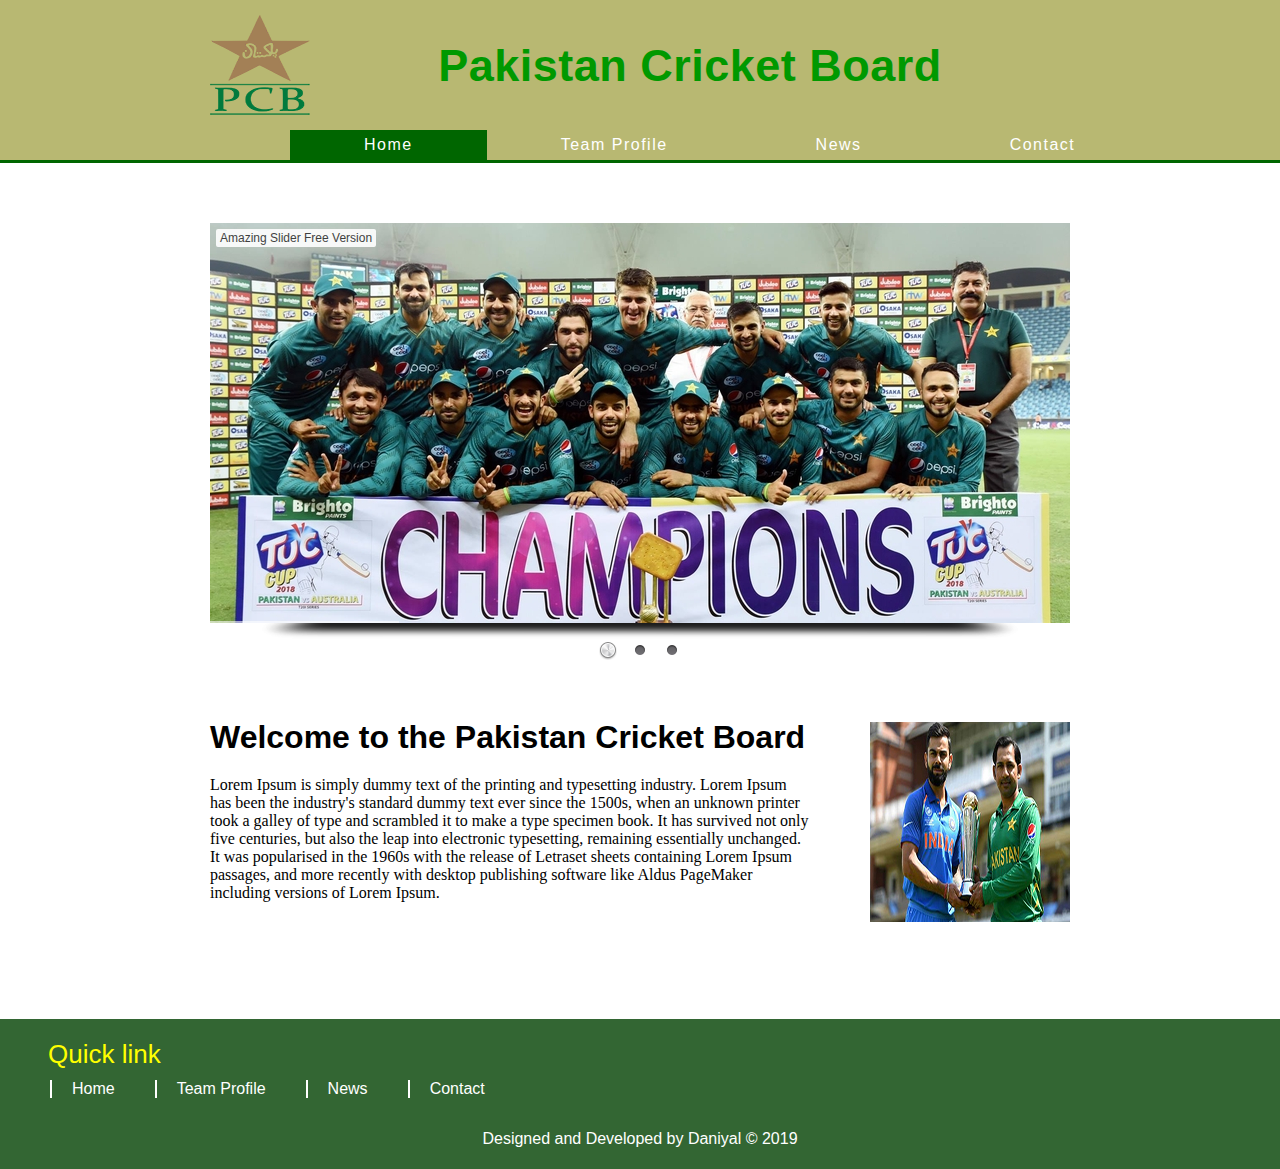
<file: index.html>
<!DOCTYPE html PUBLIC "-//W3C//DTD XHTML 1.0 Transitional//EN" "http://www.w3.org/TR/xhtml1/DTD/xhtml1-transitional.dtd">
<html xmlns="http://www.w3.org/1999/xhtml">
<head>
<meta http-equiv="Content-Type" content="text/html; charset=utf-8" />
<link type="text/css" rel="stylesheet" href="index.css" />
<link rel="shortcut icon" type="image/png" href="favicon/favicon-32x32.png" />
<title>PCB</title>

 <!-- Insert to your webpage before the </head> -->
    <script src="sliderengine/jquery.js"></script>
    <script src="sliderengine/amazingslider.js"></script>
    <link rel="stylesheet" type="text/css" href="sliderengine/amazingslider-1.css">
    <script src="sliderengine/initslider-1.js"></script>
    <!-- End of head section HTML codes -->
    
</head>

<body>

<header>
<div class="wrapper">
<div id="logo">
<img src="images/logo.png" />
<h1 id="name">Pakistan Cricket Board</h1>
</div>
</div>
</header>

<nav>
<ul>
<li><a href="index.html" class="active">Home</a></li>
<li><a href="teamprofile.html">Team Profile</a></li>
<li><a href="news.html">News</a></li>
<li><a href="contact.html">Contact</a></li>
</ul>
</nav>


<!-- Insert to your webpage where you want to display the slider -->
    <div id="amazingslider-wrapper-1" style="display:block;position:relative;max-width:860px;margin:0px auto 56px;">
        <div id="amazingslider-1" style="display:block;position:relative;margin:0 auto;">
            <ul class="amazingslider-slides" style="display:none;">
                <li><img src="images/slider1.jpg" />
                </li>
                <li><img src="images/slider2.jpg" />
                </li>
                <li><img src="images/slider3.jpg" />
                </li>
            </ul>
            <ul class="amazingslider-thumbnails" style="display:none;">
                <li><img src="images/slider1-tn.jpg" /></li>
                <li><img src="images/slider2-tn.jpg" /></li>
                <li><img src="images/slider3-tn.jpg" /></li>
            </ul>
        <div class="amazingslider-engine"><a href="http://amazingslider.com" title="Responsive Image Slider jQuery">Responsive Image Slider jQuery</a></div>
        </div>
    </div>
    <!-- End of body section HTML codes -->

<article>
<h1 id="mainheading"> Welcome to the Pakistan Cricket Board </h1>
<p id="text">Lorem Ipsum is simply dummy text of the printing and typesetting industry. Lorem Ipsum has been the industry's standard dummy text ever since the 1500s, when an unknown printer took a galley of type and scrambled it to make a type specimen book. It has survived not only five centuries, but also the leap into electronic typesetting, remaining essentially unchanged. It was popularised in the 1960s with the release of Letraset sheets containing Lorem Ipsum passages, and more recently with desktop publishing software like Aldus PageMaker including versions of Lorem Ipsum.
</p>
<img id="sidepic" src="images/aside.jpg" />

</article>

<footer>
<h2 id="quicklink">Quick link</h2>

<div id="footer">
<ul>
<li><a href="index.html">Home</a></li>
<li><a href="teamprofile.html">Team Profile</a></li>
<li><a href="news.html">News</a></li>
<li><a href="contact.html">Contact</a></li>
</ul>
</div>

<p id="copyright">Designed and Developed by Daniyal © 2019</p>

</footer>

</body>
</html>
</file>
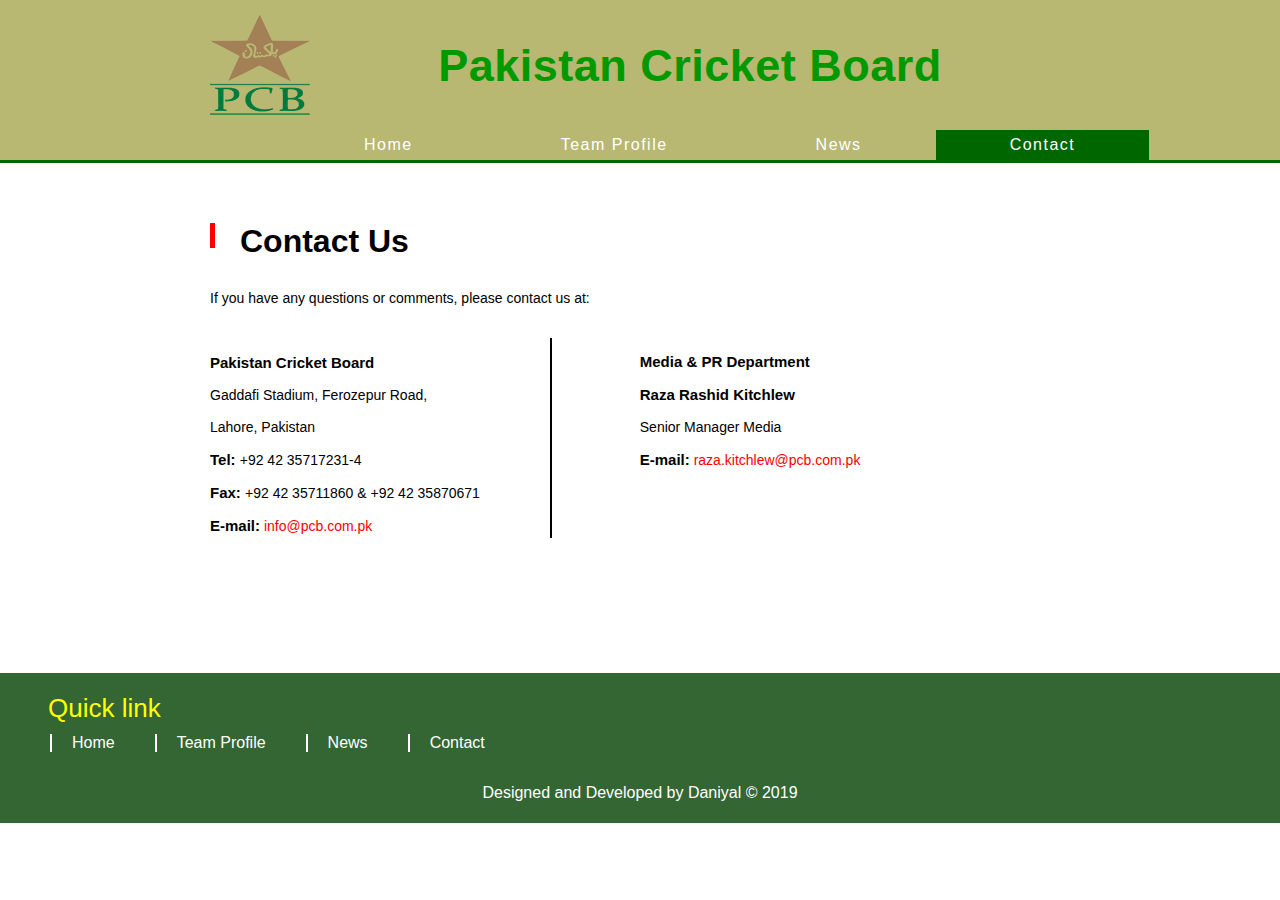
<file: contact.html>
<!DOCTYPE html PUBLIC "-//W3C//DTD XHTML 1.0 Transitional//EN" "http://www.w3.org/TR/xhtml1/DTD/xhtml1-transitional.dtd">
<html xmlns="http://www.w3.org/1999/xhtml">
<head>
<meta http-equiv="Content-Type" content="text/html; charset=utf-8" />
<link type="text/css" rel="stylesheet" href="contact.css" />
<link rel="shortcut icon" type="image/png" href="favicon/favicon-32x32.png" />
<title>PCB - Contact</title>
    
</head>

<body>

<header>
<div class="wrapper">
<div id="logo">
<img src="images/logo.png" />
<h1 id="name">Pakistan Cricket Board</h1>
</div>
</div>
</header>

<nav>
<ul>
<li><a href="index.html">Home</a></li>
<li><a href="teamprofile.html">Team Profile</a></li>
<li><a href="news.html">News</a></li>
<li><a href="contact.html" class="active">Contact</a></li>
</ul>
</nav>

<section>
<div id="line"></div>
<h1 id="contact">Contact Us</h1>

<div id="para1">
<p>If you have any questions or comments, please contact us at: <br /><br /><br /><br />
<span id="pcb">Pakistan Cricket Board</span><br /><br />
Gaddafi Stadium, Ferozepur Road,<br /><br />
Lahore, Pakistan<br /><br />
<span id="pcb">Tel: </span> +92 42 35717231-4<br /><br />
<span id="pcb">Fax: </span> +92 42 35711860 & +92 42 35870671 <br /><br />
<span id="pcb">E-mail:</span> <a id="info" href="#"> info@pcb.com.pk</a>
</p>
</div>

<div id="para2">
<span id="pcb">Media & PR Department</span><br /><br />
<span id="pcb">Raza Rashid Kitchlew</span><br /><br />
Senior Manager Media<br /><br />
<span id="pcb">E-mail:</span><a id="info" href="#">  raza.kitchlew@pcb.com.pk</a>
</div>

<div id="line2">
</div>
</section>


<footer>
<h2 id="quicklink">Quick link</h2>

<div id="footer">
<ul>
<li><a href="index.html">Home</a></li>
<li><a href="teamprofile.html">Team Profile</a></li>
<li><a href="news.html">News</a></li>
<li><a href="contact.html">Contact</a></li>
</ul>
</div>

<p id="copyright">Designed and Developed by Daniyal © 2019</p>

</footer>

</body>
</html>
</file>
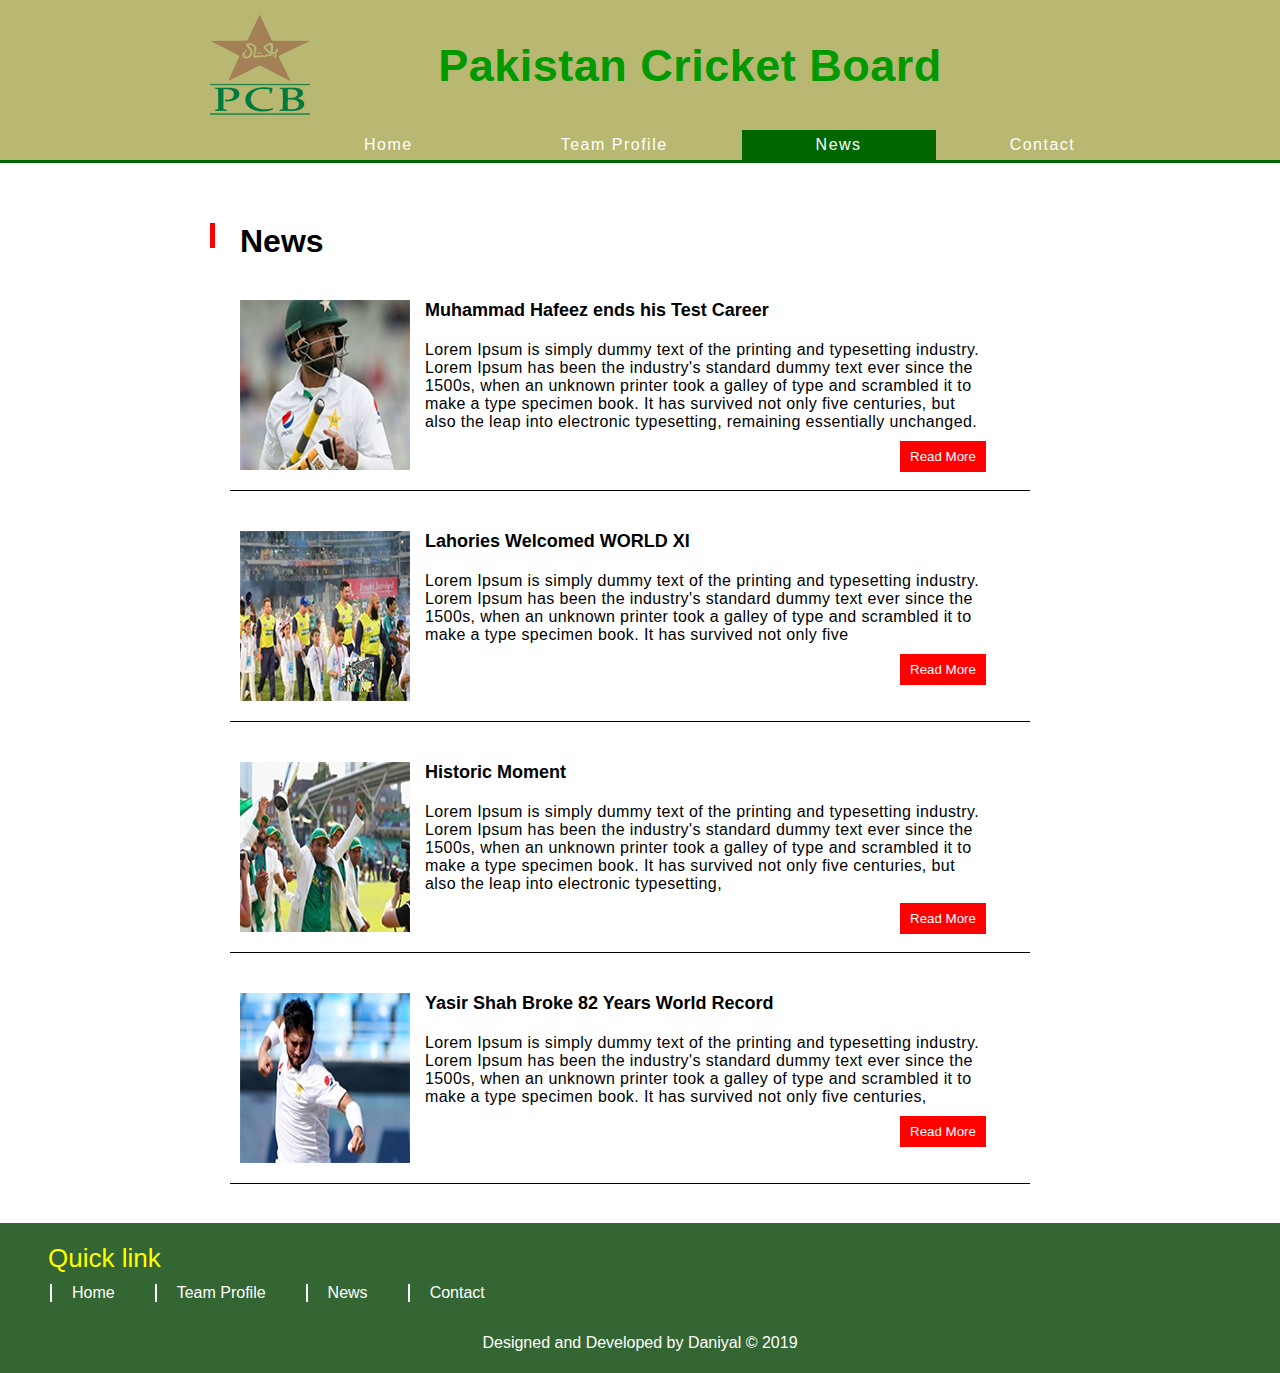
<file: news.html>
<!DOCTYPE html PUBLIC "-//W3C//DTD XHTML 1.0 Transitional//EN" "http://www.w3.org/TR/xhtml1/DTD/xhtml1-transitional.dtd">
<html xmlns="http://www.w3.org/1999/xhtml">
<head>
<meta http-equiv="Content-Type" content="text/html; charset=utf-8" />
<link type="text/css" rel="stylesheet" href="news.css" />
<link rel="shortcut icon" type="image/png" href="favicon/favicon-32x32.png" />
<title>PCB - News</title>

</head>

<body>

<header>
<div class="wrapper">
<div id="logo">
<img src="images/logo.png" />
<h1 id="name">Pakistan Cricket Board</h1>
</div>
</div>
</header>

<nav>
<ul>
<li><a href="index.html">Home</a></li>
<li><a href="teamprofile.html">Team Profile</a></li>
<li><a href="news.html" class="active">News</a></li>
<li><a href="contact.html">Contact</a></li>
</ul>
</nav>

<section>
<div id="line"></div>
<h1 id="news">News</h1>

<div id="p1">
<div id="img1">
<img src="images/news1.jpg" />
</div>
<div id="n1">
Muhammad Hafeez ends his Test Career
</div>
<div id="d1">
Lorem Ipsum is simply dummy text of the printing and typesetting industry. Lorem Ipsum has been the industry's standard dummy text ever since the 1500s, when an unknown printer took a galley of type and scrambled it to make a type specimen book. It has survived not only five centuries, but also the leap into electronic typesetting, remaining essentially unchanged.
</div>
<a href="#" div id="button">
<input type="submit" name="submit" value="Read More" />
</div></a>
</div>

<div id="p1">
<div id="img1">
<img src="images/news2.jpg" />
</div>
<div id="n1">
Lahories Welcomed WORLD XI
</div>
<div id="d1">
Lorem Ipsum is simply dummy text of the printing and typesetting industry. Lorem Ipsum has been the industry's standard dummy text ever since the 1500s, when an unknown printer took a galley of type and scrambled it to make a type specimen book. It has survived not only five
</div>
<a href="#" div id="button">
<input type="submit" name="submit" value="Read More" />
</div></a>
</div>

<div id="p1">
<div id="img1">
<img src="images/news3.jpg" />
</div>
<div id="n1">
Historic Moment
</div>
<div id="d1">
Lorem Ipsum is simply dummy text of the printing and typesetting industry. Lorem Ipsum has been the industry's standard dummy text ever since the 1500s, when an unknown printer took a galley of type and scrambled it to make a type specimen book. It has survived not only five centuries, but also the leap into electronic typesetting,
</div>
<a href="#" div id="button">
<input type="submit" name="submit" value="Read More" />
</div></a>
</div>

<div id="p1">
<div id="img1">
<img src="images/news4.jpg" />
</div>
<div id="n1">
Yasir Shah Broke 82 Years World Record
</div>
<div id="d1">
Lorem Ipsum is simply dummy text of the printing and typesetting industry. Lorem Ipsum has been the industry's standard dummy text ever since the 1500s, when an unknown printer took a galley of type and scrambled it to make a type specimen book. It has survived not only five centuries,
</div>
<a href="#" div id="button">
<input type="submit" name="submit" value="Read More" />
</div></a>
</div>

</section>


<footer>
<h2 id="quicklink">Quick link</h2>

<div id="footer">
<ul>
<li><a href="index.html">Home</a></li>
<li><a href="teamprofile.html">Team Profile</a></li>
<li><a href="news.html">News</a></li>
<li><a href="contact.html">Contact</a></li>
</ul>
</div>

<p id="copyright">Designed and Developed by Daniyal © 2019</p>

</footer>



</body>
</html>
</file>
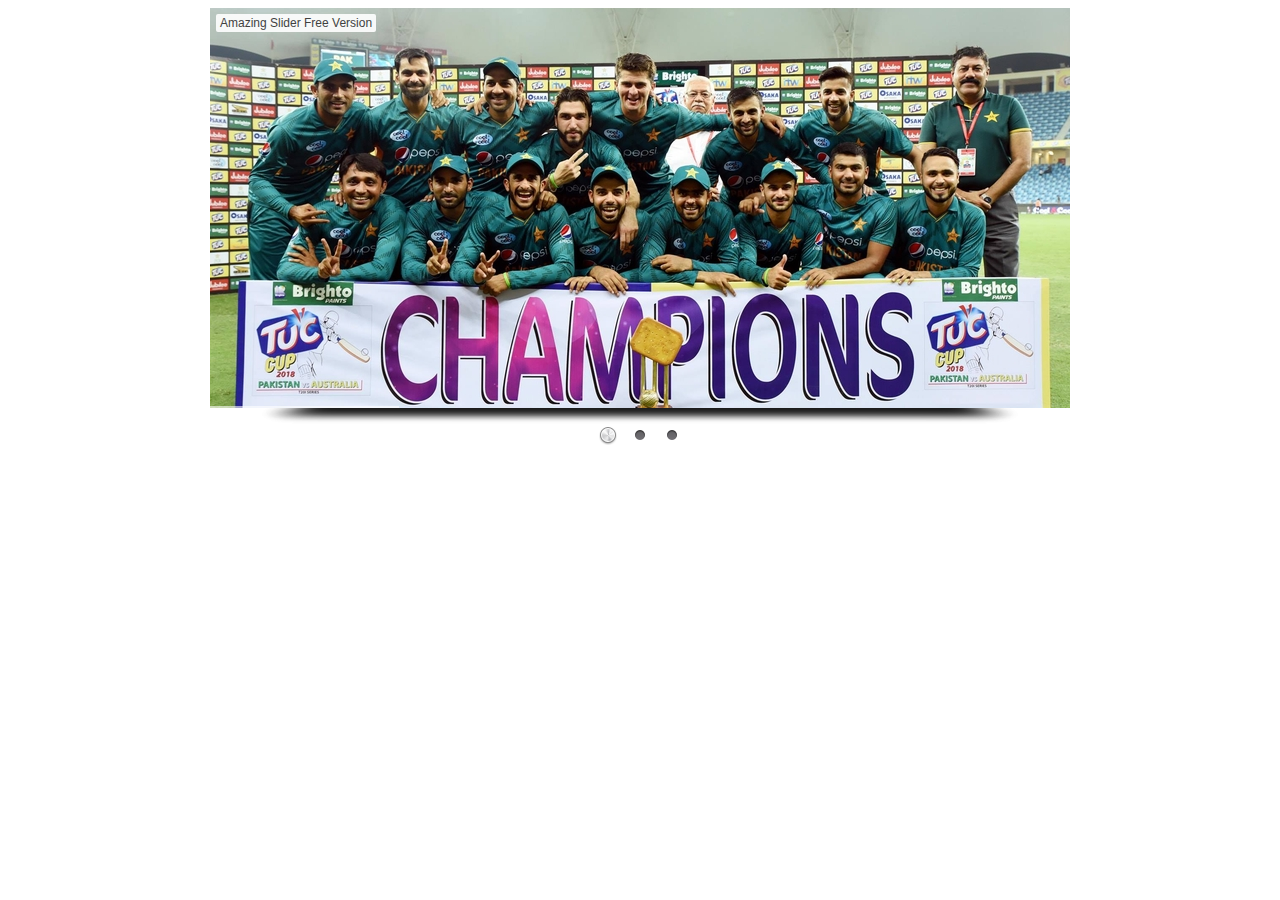
<file: slider.html>
<!DOCTYPE html>
<html>
<head>
    <meta http-equiv="content-type" content="text/html;charset=utf-8"/>
    <title>Amazing Slider</title>
    
    <!-- Insert to your webpage before the </head> -->
    <script src="sliderengine/jquery.js"></script>
    <script src="sliderengine/amazingslider.js"></script>
    <link rel="stylesheet" type="text/css" href="sliderengine/amazingslider-1.css">
    <script src="sliderengine/initslider-1.js"></script>
    <!-- End of head section HTML codes -->
    
</head>
<body>
    
    <!-- Insert to your webpage where you want to display the slider -->
    <div id="amazingslider-wrapper-1" style="display:block;position:relative;max-width:860px;margin:0px auto 56px;">
        <div id="amazingslider-1" style="display:block;position:relative;margin:0 auto;">
            <ul class="amazingslider-slides" style="display:none;">
                <li><img src="images/slider1.jpg" />
                </li>
                <li><img src="images/slider2.jpg" />
                </li>
                <li><img src="images/slider3.jpg" />
                </li>
            </ul>
            <ul class="amazingslider-thumbnails" style="display:none;">
                <li><img src="images/slider1-tn.jpg" /></li>
                <li><img src="images/slider2-tn.jpg" /></li>
                <li><img src="images/slider3-tn.jpg" /></li>
            </ul>
        <div class="amazingslider-engine"><a href="http://amazingslider.com" title="Responsive Image Slider jQuery">Responsive Image Slider jQuery</a></div>
        </div>
    </div>
    <!-- End of body section HTML codes -->
    
</body>
</html>
</file>
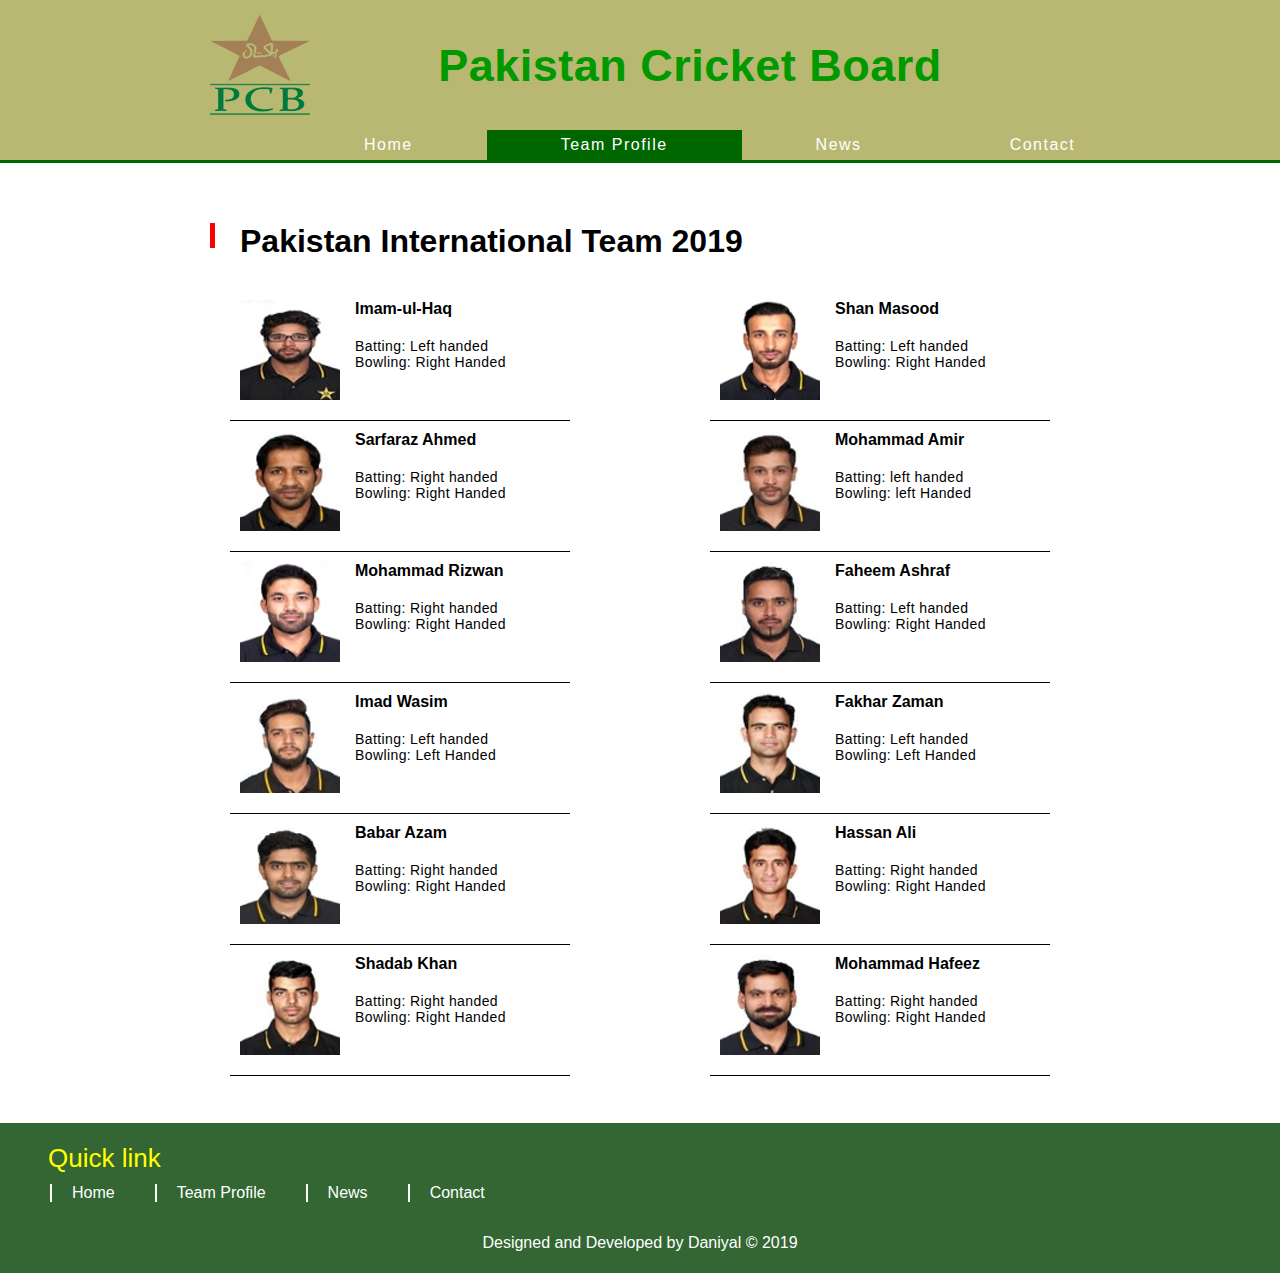
<file: teamprofile.html>
<!DOCTYPE html PUBLIC "-//W3C//DTD XHTML 1.0 Transitional//EN" "http://www.w3.org/TR/xhtml1/DTD/xhtml1-transitional.dtd">
<html xmlns="http://www.w3.org/1999/xhtml">
<head>
<meta http-equiv="Content-Type" content="text/html; charset=utf-8" />
<link type="text/css" rel="stylesheet" href="teamprofile.css" />
<link rel="shortcut icon" type="image/png" href="favicon/favicon-32x32.png" />
<title>PCB - Team Profile</title>

</head>

<body>

<header>
<div class="wrapper">
<div id="logo">
<img src="images/logo.png" />
<h1 id="name">Pakistan Cricket Board</h1>
</div>
</div>
</header>

<nav>
<ul>
<li><a href="index.html">Home</a></li>
<li><a href="teamprofile.html" class="active">Team Profile</a></li>
<li><a href="news.html">News</a></li>
<li><a href="contact.html">Contact</a></li>
</ul>
</nav>

<section>
<div id="line"></div>
<h1 id="pit">Pakistan International Team 2019</h1>

<div id="p1">
<div id="img1">
<img src="images/p1.jpg" />
</div>
<div id="n1">
Imam-ul-Haq
</div>
<div id="d1">
Batting: Left handed <br />
Bowling: Right Handed
</div>
</div>

<div id="p2">
<div id="img2">
<img src="images/p2.jpg" />
</div>
<div id="n2">
Shan Masood
</div>
<div id="d2">
Batting: Left handed <br />
Bowling: Right Handed
</div>
</div>

<div id="p3">
<div id="img2">
<img src="images/p3.jpg" />
</div>
<div id="n2">
Sarfaraz Ahmed
</div>
<div id="d2">
Batting: Right handed <br />
Bowling: Right Handed
</div>
</div>

<div id="p4">
<div id="img2">
<img src="images/p4.jpg" />
</div>
<div id="n2">
Mohammad Amir
</div>
<div id="d2">
Batting: left handed <br />
Bowling: left Handed
</div>
</div>

<div id="p5">
<div id="img2">
<img src="images/p5.jpg" />
</div>
<div id="n2">
    Mohammad Rizwan      
</div>
<div id="d2">
Batting: Right handed <br />
Bowling: Right Handed
</div>
</div>

<div id="p6">
<div id="img2">
<img src="images/p6.jpg" />
</div>
<div id="n2">
Faheem Ashraf</div>
<div id="d2">
Batting: Left handed <br />
Bowling: Right Handed
</div>
</div>

<div id="p7">
<div id="img2">
<img src="images/p7.jpg" />
</div>
<div id="n2">
Imad Wasim</div>
<div id="d2">
Batting: Left handed <br/>
Bowling: Left Handed
</div>
</div>

<div id="p8">
<div id="img2">
<img src="images/p8.jpg" />
</div>
<div id="n2">
Fakhar Zaman</div>
<div id="d2">
Batting: Left handed <br />
Bowling: Left Handed
</div>
</div>

<div id="p9">
<div id="img2">
<img src="images/p9.jpg" />
</div>
<div id="n2">
Babar Azam</div>
<div id="d2">
Batting: Right handed <br />
Bowling: Right Handed
</div>
</div>

<div id="p10">
<div id="img2">
<img src="images/p10.jpg" />
</div>
<div id="n2">
Hassan Ali</div>
<div id="d2">
Batting: Right handed <br />
Bowling: Right Handed
</div>
</div>

<div id="p11">
<div id="img2">
<img src="images/p11.jpg" />
</div>
<div id="n2">
Shadab Khan</div>
<div id="d2">
Batting: Right handed <br />
Bowling: Right Handed
</div>
</div>

<div id="p12">
<div id="img2">
<img src="images/p12.jpg" />
</div>
<div id="n2">
Mohammad Hafeez</div>
<div id="d2">
Batting: Right handed <br />
Bowling: Right Handed
</div>
</div>
</section>


<footer>
<h2 id="quicklink">Quick link</h2>

<div id="footer">
<ul>
<li><a href="index.html">Home</a></li>
<li><a href="teamprofile.html">Team Profile</a></li>
<li><a href="news.html">News</a></li>
<li><a href="contact.html">Contact</a></li>
</ul>
</div>

<p id="copyright">Designed and Developed by Daniyal © 2019</p>

</footer>



</body>
</html>
</file>
<file: index.css>
@charset "utf-8";
/* CSS Document */

*{
	padding:0px;
	margin:0px;
}

header{
	width:100%;
	height:130px;
	background:#B8B872;
/*	border-bottom:3px solid #060;*/
}
.wrapper{
	margin:0 auto;
	width:860px;
}
#logo img{
	margin-top:15px;
	float:left;
}
#name{
	text-align:center;
	padding-top:40px;
	font-family:Arial, Helvetica, sans-serif;
	font-size:45px;
	color:#090;
	letter-spacing:0.5px;
	
}
nav{
	background:#B8B872;
	border-bottom:3px solid #060;
	/*width:860px;*/
	width:100%;
	height:30px;
	margin:0 auto;
	margin-bottom:60px;
}
nav ul{
	list-style:none;
	margin-left:290px;
}
nav ul li{
	padding-right:0px;
	float:left;
}
nav ul li a{
	text-decoration:none;
	display:block;
	padding: 6px 74px 6px 74px;
	font-family:Arial;
	color:#FFF;
	letter-spacing:1.5px;	
}
nav ul li a:hover{
	background:#060;
}
nav ul li a.active{
	background:#060;
}
article{
	width:860px;
	margin:0 auto;
	padding-top:40px;
	height:300px;
}
#mainheading{
	font-family:Arial, Helvetica, sans-serif;
	font-size:32px;
}
#text{
	margin-top:20px;
	margin-bottom:40px;
	width:600px;
}

#sidepic{
	position:relative;
	left:660px;
	top:-220px;
	margin:0px;
	padding:0px;
}

footer{
	width:100%;
	height:150px;
	background:#363;
}

#footer{
	padding-top:10px;
	padding-left:50px;
}

#footer ul{
	list-style:none;
}
#footer ul li{
	float:left;
	margin-right:40px;
}
#footer ul li a{
	text-decoration:none;
	display:block;
	border-left:2px solid #FFF;
	padding-left:20px;	
	font-family:Verdana, Geneva, sans-serif;
	color:#FFF;
}
#footer ul li a:hover{
	color:#FF0;
}
#footer ul li a.active{
}

#quicklink{
	color:#FF0;
	padding:20px 0px 0px 48px;
	font-family:Arial, Helvetica, sans-serif;
	font-weight:lighter;
	font-size:26px;
}

#copyright{
	font-family:Arial, Helvetica, sans-serif;
	text-align:center;
	margin-top:50px;
	color:#FFF;
	}
</file>
<file: sliderengine/amazingslider-1.css>
/* blue button large */
.as-btn-blue-large {
  	display: inline-block;
  	border: none;
  	-webkit-box-sizing: border-box;
  	-moz-box-sizing: border-box;
  	box-sizing: border-box;
  	margin: 0;
  	background: #009cde;
  	font-family: "Lucida Sans Unicode","Lucida Grande",sans-serif,Arial;
  	color: #fff;
  	cursor: pointer;
  	text-align: center;
  	text-decoration: none;
  	text-shadow: none;
  	text-transform: none;
  	white-space: nowrap;
  	-webkit-font-smoothing: antialiased;
	padding: 10px 16px;
	font-size: 24px;
	font-weight: 300;
  	-webkit-border-radius: 4px;
  	-moz-border-radius: 4px;
  	border-radius: 4px;
}

.as-btn-blue-large:hover {
  	color: #fff;
  	background: #0285d2;
}

.as-btn-blue-large:focus {
  	outline: 0;
}

/* blue button medium */
.as-btn-blue-medium {
  	display: inline-block;
  	border: none;
  	-webkit-box-sizing: border-box;
  	-moz-box-sizing: border-box;
  	box-sizing: border-box;
  	margin: 0;
  	background: #009cde;
  	font-family: "Lucida Sans Unicode","Lucida Grande",sans-serif,Arial;
  	color: #fff;
  	cursor: pointer;
  	text-align: center;
  	text-decoration: none;
  	text-shadow: none;
  	text-transform: none;
  	white-space: nowrap;
  	-webkit-font-smoothing: antialiased;
	padding: 6px 12px;
	font-size: 14px;
	font-weight: normal;
  	-webkit-border-radius: 2px;
  	-moz-border-radius: 2px;
  	border-radius: 2px;
}

.as-btn-blue-medium:hover {
  	color: #fff;
  	background: #0285d2;
}

.as-btn-blue-medium:focus {
  	outline: 0;
}

/* blue button small */
.as-btn-blue-small {
  	display: inline-block;
  	border: none;
  	-webkit-box-sizing: border-box;
  	-moz-box-sizing: border-box;
  	box-sizing: border-box;
  	margin: 0;
  	background: #009cde;
  	font-family: "Lucida Sans Unicode","Lucida Grande",sans-serif,Arial;
  	color: #fff;
  	cursor: pointer;
  	text-align: center;
  	text-decoration: none;
  	text-shadow: none;
  	text-transform: none;
  	white-space: nowrap;
  	-webkit-font-smoothing: antialiased;
	padding: 5px 10px;
	font-size: 12px;
	font-weight: normal;
  	-webkit-border-radius: 0px;
  	-moz-border-radius: 0px;
  	border-radius: 0px;
}

.as-btn-blue-small:hover {
  	color: #fff;
  	background: #0285d2;
}

.as-btn-blue-small:focus {
  	outline: 0;
}

/* blue border large */
.as-btn-blueborder-large {
  	display: inline-block;
  	border: 2px solid #009cde;
  	-webkit-box-sizing: border-box;
  	-moz-box-sizing: border-box;
  	box-sizing: border-box;
  	margin: 0;
  	background: transparent;
  	font-family: "Lucida Sans Unicode","Lucida Grande",sans-serif,Arial;
  	color: #009cde;
  	cursor: pointer;
  	text-align: center;
  	text-decoration: none;
  	text-shadow: none;
  	text-transform: none;
  	vertical-align: baseline;
  	white-space: nowrap;
  	-webkit-font-smoothing: antialiased;
	padding: 10px 16px;
	font-size: 24px;
	font-weight: 300;
  	-webkit-border-radius: 4px;
  	-moz-border-radius: 4px;
  	border-radius: 4px;
}

.as-btn-blueborder-large:hover {
  	color: #fff;
  	background: #009cde;
}

.as-btn-blueborder-large:focus {
  	outline: 0;
}

/* blue border medium */
.as-btn-blueborder-medium {
  	display: inline-block;
  	border: 2px solid #009cde;
  	-webkit-box-sizing: border-box;
  	-moz-box-sizing: border-box;
  	box-sizing: border-box;
  	margin: 0;
  	background: transparent;
  	font-family: "Lucida Sans Unicode","Lucida Grande",sans-serif,Arial;
  	color: #009cde;
  	cursor: pointer;
  	text-align: center;
  	text-decoration: none;
  	text-shadow: none;
  	text-transform: none;
  	vertical-align: baseline;
  	white-space: nowrap;
  	-webkit-font-smoothing: antialiased;
	padding: 6px 12px;
	font-size: 14px;
	font-weight: normal;
  	-webkit-border-radius: 2px;
  	-moz-border-radius: 2px;
  	border-radius: 2px;
}

.as-btn-blueborder-medium:hover {
  	color: #fff;
  	background: #009cde;
}

.as-btn-blueborder-medium:focus {
  	outline: 0;
}

/* blue border small */
.as-btn-blueborder-small {
  	display: inline-block;
  	border: 2px solid #009cde;
  	-webkit-box-sizing: border-box;
  	-moz-box-sizing: border-box;
  	box-sizing: border-box;
  	margin: 0;
  	background: transparent;
  	font-family: "Lucida Sans Unicode","Lucida Grande",sans-serif,Arial;
  	color: #009cde;
  	cursor: pointer;
  	text-align: center;
  	text-decoration: none;
  	text-shadow: none;
  	text-transform: none;
  	vertical-align: baseline;
  	white-space: nowrap;
  	-webkit-font-smoothing: antialiased;
	padding: 5px 10px;
	font-size: 12px;
	font-weight: normal;
  	-webkit-border-radius: 0px;
  	-moz-border-radius: 0px;
  	border-radius: 0px;
}

.as-btn-blueborder-small:hover {
  	color: #fff;
  	background: #009cde;
}

.as-btn-blueborder-small:focus {
  	outline: 0;
}

/* orange button large */
.as-btn-orange-large {
  	display: inline-block;
  	border: none;
  	-webkit-box-sizing: border-box;
  	-moz-box-sizing: border-box;
  	box-sizing: border-box;
  	margin: 0;
  	background: #f7a020;
  	font-family: "Lucida Sans Unicode","Lucida Grande",sans-serif,Arial;
  	color: #fff;
  	cursor: pointer;
  	text-align: center;
  	text-decoration: none;
  	text-shadow: none;
  	text-transform: none;
  	white-space: nowrap;
  	-webkit-font-smoothing: antialiased;
	padding: 10px 16px;
	font-size: 24px;
	font-weight: 300;
  	-webkit-border-radius: 4px;
  	-moz-border-radius: 4px;
  	border-radius: 4px;
}

.as-btn-orange-large:hover {
  	color: #fff;
  	background: #ffc030;
}

.as-btn-orange-large:focus {
  	outline: 0;
}

/* orange button medium */
.as-btn-orange-medium {
  	display: inline-block;
  	border: none;
  	-webkit-box-sizing: border-box;
  	-moz-box-sizing: border-box;
  	box-sizing: border-box;
  	margin: 0;
  	background: #f7a020;
  	font-family: "Lucida Sans Unicode","Lucida Grande",sans-serif,Arial;
  	color: #fff;
  	cursor: pointer;
  	text-align: center;
  	text-decoration: none;
  	text-shadow: none;
  	text-transform: none;
  	white-space: nowrap;
  	-webkit-font-smoothing: antialiased;
	padding: 6px 12px;
	font-size: 14px;
	font-weight: normal;
  	-webkit-border-radius: 2px;
  	-moz-border-radius: 2px;
  	border-radius: 2px;
}

.as-btn-orange-medium:hover {
  	color: #fff;
  	background: #ffc030;
}

.as-btn-orange-medium:focus {
  	outline: 0;
}

/* orange button small */
.as-btn-orange-small {
  	display: inline-block;
  	border: none;
  	-webkit-box-sizing: border-box;
  	-moz-box-sizing: border-box;
  	box-sizing: border-box;
  	margin: 0;
  	background: #f7a020;
  	font-family: "Lucida Sans Unicode","Lucida Grande",sans-serif,Arial;
  	color: #fff;
  	cursor: pointer;
  	text-align: center;
  	text-decoration: none;
  	text-shadow: none;
  	text-transform: none;
  	white-space: nowrap;
  	-webkit-font-smoothing: antialiased;
	padding: 5px 10px;
	font-size: 12px;
	font-weight: normal;
  	-webkit-border-radius: 0px;
  	-moz-border-radius: 0px;
  	border-radius: 0px;
}

.as-btn-orange-small:hover {
  	color: #fff;
  	background: #ffc030;
}

.as-btn-orange-small:focus {
  	outline: 0;
}

/* orange border large */
.as-btn-orangeborder-large {
  	display: inline-block;
  	border: 2px solid #f7a020;
  	-webkit-box-sizing: border-box;
  	-moz-box-sizing: border-box;
  	box-sizing: border-box;
  	margin: 0;
  	background: transparent;
  	font-family: "Lucida Sans Unicode","Lucida Grande",sans-serif,Arial;
  	color: #f7a020;
  	cursor: pointer;
  	text-align: center;
  	text-decoration: none;
  	text-shadow: none;
  	text-transform: none;
  	vertical-align: baseline;
  	white-space: nowrap;
  	-webkit-font-smoothing: antialiased;
	padding: 10px 16px;
	font-size: 24px;
	font-weight: 300;
  	-webkit-border-radius: 4px;
  	-moz-border-radius: 4px;
  	border-radius: 4px;
}

.as-btn-orangeborder-large:hover {
  	color: #fff;
  	background: #f7a020;
}

.as-btn-orangeborder-large:focus {
  	outline: 0;
}

/* orange border medium */
.as-btn-orangeborder-medium {
  	display: inline-block;
  	border: 2px solid #f7a020;
  	-webkit-box-sizing: border-box;
  	-moz-box-sizing: border-box;
  	box-sizing: border-box;
  	margin: 0;
  	background: transparent;
  	font-family: "Lucida Sans Unicode","Lucida Grande",sans-serif,Arial;
  	color: #f7a020;
  	cursor: pointer;
  	text-align: center;
  	text-decoration: none;
  	text-shadow: none;
  	text-transform: none;
  	vertical-align: baseline;
  	white-space: nowrap;
  	-webkit-font-smoothing: antialiased;
	padding: 6px 12px;
	font-size: 14px;
	font-weight: normal;
  	-webkit-border-radius: 2px;
  	-moz-border-radius: 2px;
  	border-radius: 2px;
}

.as-btn-orangeborder-medium:hover {
  	color: #fff;
  	background: #f7a020;
}

.as-btn-orangeborder-medium:focus {
  	outline: 0;
}

/* orange border small */
.as-btn-orangeborder-small {
  	display: inline-block;
  	border: 2px solid #f7a020;
  	-webkit-box-sizing: border-box;
  	-moz-box-sizing: border-box;
  	box-sizing: border-box;
  	margin: 0;
  	background: transparent;
  	font-family: "Lucida Sans Unicode","Lucida Grande",sans-serif,Arial;
  	color: #f7a020;
  	cursor: pointer;
  	text-align: center;
  	text-decoration: none;
  	text-shadow: none;
  	text-transform: none;
  	vertical-align: baseline;
  	white-space: nowrap;
  	-webkit-font-smoothing: antialiased;
	padding: 5px 10px;
	font-size: 12px;
	font-weight: normal;
  	-webkit-border-radius: 0px;
  	-moz-border-radius: 0px;
  	border-radius: 0px;
}

.as-btn-orangeborder-small:hover {
  	color: #fff;
  	background: #f7a020;
}

.as-btn-orangeborder-small:focus {
  	outline: 0;
}

/* white button large */
.as-btn-white-large {
  	display: inline-block;
  	border: none;
  	-webkit-box-sizing: border-box;
  	-moz-box-sizing: border-box;
  	box-sizing: border-box;
  	margin: 0;
  	background: #fff;
  	font-family: "Lucida Sans Unicode","Lucida Grande",sans-serif,Arial;
  	color: #444;
  	cursor: pointer;
  	text-align: center;
  	text-decoration: none;
  	text-shadow: none;
  	text-transform: none;
  	white-space: nowrap;
  	-webkit-font-smoothing: antialiased;
	padding: 10px 16px;
	font-size: 24px;
	font-weight: 300;
  	-webkit-border-radius: 4px;
  	-moz-border-radius: 4px;
  	border-radius: 4px;
}

.as-btn-white-large:hover {
  	color: #fff;
  	background: #444;
}

.as-btn-white-large:focus {
  	outline: 0;
}

/* white button medium */
.as-btn-white-medium {
  	display: inline-block;
  	border: none;
  	-webkit-box-sizing: border-box;
  	-moz-box-sizing: border-box;
  	box-sizing: border-box;
  	margin: 0;
  	background: #fff;
  	font-family: "Lucida Sans Unicode","Lucida Grande",sans-serif,Arial;
  	color: #444;
  	cursor: pointer;
  	text-align: center;
  	text-decoration: none;
  	text-shadow: none;
  	text-transform: none;
  	white-space: nowrap;
  	-webkit-font-smoothing: antialiased;
	padding: 6px 12px;
	font-size: 14px;
	font-weight: normal;
  	-webkit-border-radius: 2px;
  	-moz-border-radius: 2px;
  	border-radius: 2px;
}

.as-btn-white-medium:hover {
  	color: #fff;
  	background: #444;
}

.as-btn-white-medium:focus {
  	outline: 0;
}

/* white button small */
.as-btn-white-small {
  	display: inline-block;
  	border: none;
  	-webkit-box-sizing: border-box;
  	-moz-box-sizing: border-box;
  	box-sizing: border-box;
  	margin: 0;
  	background: #fff;
  	font-family: "Lucida Sans Unicode","Lucida Grande",sans-serif,Arial;
  	color: #444;
  	cursor: pointer;
  	text-align: center;
  	text-decoration: none;
  	text-shadow: none;
  	text-transform: none;
  	white-space: nowrap;
  	-webkit-font-smoothing: antialiased;
	padding: 5px 10px;
	font-size: 12px;
	font-weight: normal;
  	-webkit-border-radius: 0px;
  	-moz-border-radius: 0px;
  	border-radius: 0px;
}

.as-btn-white-small:hover {
  	color: #fff;
  	background: #444;
}

.as-btn-white-small:focus {
  	outline: 0;
}

/* white border large */
.as-btn-whiteborder-large {
  	display: inline-block;
  	border: 2px solid #fff;
  	-webkit-box-sizing: border-box;
  	-moz-box-sizing: border-box;
  	box-sizing: border-box;
  	margin: 0;
  	background: transparent;
  	font-family: "Lucida Sans Unicode","Lucida Grande",sans-serif,Arial;
  	color: #fff;
  	cursor: pointer;
  	text-align: center;
  	text-decoration: none;
  	text-shadow: none;
  	text-transform: none;
  	vertical-align: baseline;
  	white-space: nowrap;
  	-webkit-font-smoothing: antialiased;
	padding: 10px 16px;
	font-size: 24px;
	font-weight: 300;
  	-webkit-border-radius: 4px;
  	-moz-border-radius: 4px;
  	border-radius: 4px;
}

.as-btn-whiteborder-large:hover {
  	color: #444;
  	background: #fff;
}

.as-btn-whiteborder-large:focus {
  	outline: 0;
}

/* white border medium */
.as-btn-whiteborder-medium {
  	display: inline-block;
  	border: 2px solid #fff;
  	-webkit-box-sizing: border-box;
  	-moz-box-sizing: border-box;
  	box-sizing: border-box;
  	margin: 0;
  	background: transparent;
  	font-family: "Lucida Sans Unicode","Lucida Grande",sans-serif,Arial;
  	color: #fff;
  	cursor: pointer;
  	text-align: center;
  	text-decoration: none;
  	text-shadow: none;
  	text-transform: none;
  	vertical-align: baseline;
  	white-space: nowrap;
  	-webkit-font-smoothing: antialiased;
	padding: 6px 12px;
	font-size: 14px;
	font-weight: normal;
  	-webkit-border-radius: 2px;
  	-moz-border-radius: 2px;
  	border-radius: 2px;
}

.as-btn-whiteborder-medium:hover {
  	color: #444;
  	background: #fff;
}

.as-btn-whiteborder-medium:focus {
  	outline: 0;
}

/* white border small */
.as-btn-whiteborder-small {
  	display: inline-block;
  	border: 2px solid #fff;
  	-webkit-box-sizing: border-box;
  	-moz-box-sizing: border-box;
  	box-sizing: border-box;
  	margin: 0;
  	background: transparent;
  	font-family: "Lucida Sans Unicode","Lucida Grande",sans-serif,Arial;
  	color: #fff;
  	cursor: pointer;
  	text-align: center;
  	text-decoration: none;
  	text-shadow: none;
  	text-transform: none;
  	vertical-align: baseline;
  	white-space: nowrap;
  	-webkit-font-smoothing: antialiased;
	padding: 5px 10px;
	font-size: 12px;
	font-weight: normal;
  	-webkit-border-radius: 0px;
  	-moz-border-radius: 0px;
  	border-radius: 0px;
}

.as-btn-whiteborder-small:hover {
  	color: #444;
  	background: #fff;
}

.as-btn-whiteborder-small:focus {
  	outline: 0;
}

/* navy button large */
.as-btn-navy-large {
  	display: inline-block;
  	border: none;
  	-webkit-box-sizing: border-box;
  	-moz-box-sizing: border-box;
  	box-sizing: border-box;
  	margin: 0;
  	background: #334455;
  	font-family: "Lucida Sans Unicode","Lucida Grande",sans-serif,Arial;
  	color: #fff;
  	cursor: pointer;
  	text-align: center;
  	text-decoration: none;
  	text-shadow: none;
  	text-transform: none;
  	white-space: nowrap;
  	-webkit-font-smoothing: antialiased;
	padding: 10px 16px;
	font-size: 24px;
	font-weight: 300;
  	-webkit-border-radius: 4px;
  	-moz-border-radius: 4px;
  	border-radius: 4px;
}

.as-btn-navy-large:hover {
  	color: #fff;
  	background: #445566;
}

.as-btn-navy-large:focus {
  	outline: 0;
}

/* navy button medium */
.as-btn-navy-medium {
  	display: inline-block;
  	border: none;
  	-webkit-box-sizing: border-box;
  	-moz-box-sizing: border-box;
  	box-sizing: border-box;
  	margin: 0;
  	background: #334455;
  	font-family: "Lucida Sans Unicode","Lucida Grande",sans-serif,Arial;
  	color: #fff;
  	cursor: pointer;
  	text-align: center;
  	text-decoration: none;
  	text-shadow: none;
  	text-transform: none;
  	white-space: nowrap;
  	-webkit-font-smoothing: antialiased;
	padding: 6px 12px;
	font-size: 14px;
	font-weight: normal;
  	-webkit-border-radius: 2px;
  	-moz-border-radius: 2px;
  	border-radius: 2px;
}

.as-btn-navy-medium:hover {
  	color: #fff;
  	background: #445566;
}

.as-btn-navy-medium:focus {
  	outline: 0;
}

/* navy button small */
.as-btn-navy-small {
  	display: inline-block;
  	border: none;
  	-webkit-box-sizing: border-box;
  	-moz-box-sizing: border-box;
  	box-sizing: border-box;
  	margin: 0;
  	background: #334455;
  	font-family: "Lucida Sans Unicode","Lucida Grande",sans-serif,Arial;
  	color: #fff;
  	cursor: pointer;
  	text-align: center;
  	text-decoration: none;
  	text-shadow: none;
  	text-transform: none;
  	white-space: nowrap;
  	-webkit-font-smoothing: antialiased;
	padding: 5px 10px;
	font-size: 12px;
	font-weight: normal;
  	-webkit-border-radius: 0px;
  	-moz-border-radius: 0px;
  	border-radius: 0px;
}

.as-btn-navy-small:hover {
  	color: #fff;
  	background: #445566;
}

.as-btn-navy-small:focus {
  	outline: 0;
}
</file>
<file: contact.css>
@charset "utf-8";
/* CSS Document */

*{
	padding:0px;
	margin:0px;
}

header{
	width:100%;
	height:130px;
	background:#B8B872;
/*	border-bottom:3px solid #060;*/
}
.wrapper{
	margin:0 auto;
	width:860px;
}
#logo img{
	margin-top:15px;
	float:left;
}
#name{
	text-align:center;
	padding-top:40px;
	font-family:Arial, Helvetica, sans-serif;
	font-size:45px;
	color:#090;
	letter-spacing:0.5px;
	
}
nav{
	background:#B8B872;
	border-bottom:3px solid #060;
	/*width:860px;*/
	width:100%;
	height:30px;
	margin:0 auto;
	margin-bottom:60px;
}
nav ul{
	list-style:none;
	margin-left:290px;
}
nav ul li{
	padding-right:0px;
	float:left;
}
nav ul li a{
	text-decoration:none;
	display:block;
	padding: 6px 74px 6px 74px;
	font-family:Arial;
	color:#FFF;
	letter-spacing:1.5px;	
}
nav ul li a:hover{
	background:#060;
}
nav ul li a.active{
	background:#060;
}

footer{
	width:100%;
	height:150px;
	background:#363;
}

#footer{
	padding-top:10px;
	padding-left:50px;
}

#footer ul{
	list-style:none;
}
#footer ul li{
	float:left;
	margin-right:40px;
}
#footer ul li a{
	text-decoration:none;
	display:block;
	border-left:2px solid #FFF;
	padding-left:20px;	
	font-family:Verdana, Geneva, sans-serif;
	color:#FFF;
}
#footer ul li a:hover{
	color:#FF0;
}
#footer ul li a.active{
}

#quicklink{
	color:#FF0;
	padding:20px 0px 0px 48px;
	font-family:Arial, Helvetica, sans-serif;
	font-weight:lighter;
	font-size:26px;
}

#copyright{
	font-family:Arial, Helvetica, sans-serif;
	text-align:center;
	margin-top:50px;
	color:#FFF;
}
section{
	width:860px;
	height:450px;
	margin:0 auto;
}

#line{
	width:5px;
	height:25px;
	background:#F00;
	float:left;
}

#contact{
	margin-left:30px;
	font-family:Arial, Helvetica, sans-serif;
	
}
#para1{
	font-family:Arial, Helvetica, sans-serif;
	font-size:14px;
	margin:30px 50px 0px 0px;
	float:left;
}

#pcb{
	font-weight:bold;
	font-size:15px;
}

#info{
	color:#F00;
	text-decoration:none;
}
#info:hover{
	color:#000;
}

#para2{
	font-family:Arial, Helvetica, sans-serif;
	font-size:14px;
	margin:93px 0px 0px 0px;
}

#line2{
	width:2px;
	height:200px;
	background:#000;
	margin:-130px 0px 0px 340px;
}
</file>
<file: news.css>
@charset "utf-8";
/* CSS Document */

*{
	padding:0px;
	margin:0px;
}

header{
	width:100%;
	height:130px;
	background:#B8B872;
/*	border-bottom:3px solid #060;*/
}
.wrapper{
	margin:0 auto;
	width:860px;
}
#logo img{
	margin-top:15px;
	float:left;
}
#name{
	text-align:center;
	padding-top:40px;
	font-family:Arial, Helvetica, sans-serif;
	font-size:45px;
	color:#090;
	letter-spacing:0.5px;
	
}
nav{
	background:#B8B872;
	border-bottom:3px solid #060;
	/*width:860px;*/
	width:100%;
	height:30px;
	margin:0 auto;
	margin-bottom:60px;
}
nav ul{
	list-style:none;
	margin-left:290px;
}
nav ul li{
	padding-right:0px;
	float:left;
}
nav ul li a{
	text-decoration:none;
	display:block;
	padding: 6px 74px 6px 74px;
	font-family:Arial;
	color:#FFF;
	letter-spacing:1.5px;	
}
nav ul li a:hover{
	background:#060;
}
nav ul li a.active{
	background:#060;
}
article{
	width:860px;
	margin:0 auto;
	padding-top:40px;
	height:300px;
}
#mainheading{
	font-family:Arial, Helvetica, sans-serif;
	font-size:32px;
}
#text{
	margin-top:20px;
	margin-bottom:40px;
	width:600px;
}

#sidepic{
	position:relative;
	left:660px;
	top:-220px;
	margin:0px;
	padding:0px;
}

footer{
	width:100%;
	height:150px;
	background:#363;
}

#footer{
	padding-top:10px;
	padding-left:50px;
}

#footer ul{
	list-style:none;
}
#footer ul li{
	float:left;
	margin-right:40px;
}
#footer ul li a{
	text-decoration:none;
	display:block;
	border-left:2px solid #FFF;
	padding-left:20px;	
	font-family:Verdana, Geneva, sans-serif;
	color:#FFF;
}
#footer ul li a:hover{
	color:#FF0;
}
#footer ul li a.active{
}

#quicklink{
	color:#FF0;
	padding:20px 0px 0px 48px;
	font-family:Arial, Helvetica, sans-serif;
	font-weight:lighter;
	font-size:26px;
}

#copyright{
	font-family:Arial, Helvetica, sans-serif;
	text-align:center;
	margin-top:50px;
	color:#FFF;
}
section{
	width:860px;
	height:1000px;
	margin:0 auto;
}

#line{
	width:5px;
	height:25px;
	background:#F00;
	float:left;
}

#news{
	margin-left:30px;
	font-family:Arial, Helvetica, sans-serif;
	
}
#p1{
	margin-top:30px;
	margin-left:20px;
	float:left;
	width:800px;
	height:200px;
	border-bottom:1px solid #000;
}

#img1{
	margin:10px 15px 0px 10px;
	width:170px;
	height:170px;
	background:#096;
	float:left;
}

#n1{
	margin: 10px 0px 20px 0px;
	font-family:Tahoma, Geneva, sans-serif;
	font-size:18px;
	font-weight:bold;
	
}
#d1{
	font-size:16px;
	font-family:Tahoma, Geneva, sans-serif;
	letter-spacing:0.4px;
	padding-right:40px;
}

input[type=submit]
{
	margin:10px 0px 0px 475px;
	padding:8px 10px 8px 10px;
	background:#F00;
	color:#FFF;
	border:0px;
}

input[type=submit]:hover
{
	text-decoration:underline;
}
</file>
<file: teamprofile.css>
@charset "utf-8";
/* CSS Document */

*{
	padding:0px;
	margin:0px;
}

header{
	width:100%;
	height:130px;
	background:#B8B872;
/*	border-bottom:3px solid #060;*/
}
.wrapper{
	margin:0 auto;
	width:860px;
}
#logo img{
	margin-top:15px;
	float:left;
}
#name{
	text-align:center;
	padding-top:40px;
	font-family:Arial, Helvetica, sans-serif;
	font-size:45px;
	color:#090;
	letter-spacing:0.5px;
	
}
nav{
	background:#B8B872;
	border-bottom:3px solid #060;
	/*width:860px;*/
	width:100%;
	height:30px;
	margin:0 auto;
	margin-bottom:60px;
}
nav ul{
	list-style:none;
	margin-left:290px;
}
nav ul li{
	padding-right:0px;
	float:left;
}
nav ul li a{
	text-decoration:none;
	display:block;
	padding: 6px 74px 6px 74px;
	font-family:Arial;
	color:#FFF;
	letter-spacing:1.5px;	
}
nav ul li a:hover{
	background:#060;
}
nav ul li a.active{
	background:#060;
}
article{
	width:860px;
	margin:0 auto;
	padding-top:40px;
	height:300px;
}
#mainheading{
	font-family:Arial, Helvetica, sans-serif;
	font-size:32px;
}
#text{
	margin-top:20px;
	margin-bottom:40px;
	width:600px;
}

#sidepic{
	position:relative;
	left:660px;
	top:-220px;
	margin:0px;
	padding:0px;
}

footer{
	width:100%;
	height:150px;
	background:#363;
}

#footer{
	padding-top:10px;
	padding-left:50px;
}

#footer ul{
	list-style:none;
}
#footer ul li{
	float:left;
	margin-right:40px;
}
#footer ul li a{
	text-decoration:none;
	display:block;
	border-left:2px solid #FFF;
	padding-left:20px;	
	font-family:Verdana, Geneva, sans-serif;
	color:#FFF;
}
#footer ul li a:hover{
	color:#FF0;
}
#footer ul li a.active{
}

#quicklink{
	color:#FF0;
	padding:20px 0px 0px 48px;
	font-family:Arial, Helvetica, sans-serif;
	font-weight:lighter;
	font-size:26px;
}

#copyright{
	font-family:Arial, Helvetica, sans-serif;
	text-align:center;
	margin-top:50px;
	color:#FFF;
}
section{
	width:860px;
	height:900px;
	margin:0 auto;
}

#line{
	width:5px;
	height:25px;
	background:#F00;
	float:left;
}

#pit{
	margin-left:30px;
	font-family:Arial, Helvetica, sans-serif;
	
}
#p1{
	margin-top:30px;
	margin-left:20px;
	float:left;
	width:340px;
	height:130px;
	background:#FFF;
	border-bottom:1px solid #000;
}

#p2{ 
margin-top:30px;
	margin-right:20px;
	float:right;
	width:340px;
	height:130px;
	background:#FFF;
	border-bottom:1px solid #000;
}
#p3{
	margin-left:20px;
	float:left;
	width:340px;
	height:130px;
	background:#FFF;
	border-bottom:1px solid #000;
}

#p4{ 
	margin-right:20px;
	float:right;
	width:340px;
	height:130px;
	background:#FFF;
	border-bottom:1px solid #000;
}
#p5{
	margin-left:20px;
	float:left;
	width:340px;
	height:130px;
	background:#FFF;
	border-bottom:1px solid #000;
}

#p6{ 
	margin-right:20px;
	float:right;
	width:340px;
	height:130px;
	background:#FFF;
	border-bottom:1px solid #000;
}
#p7{
	margin-left:20px;
	float:left;
	width:340px;
	height:130px;
	background:#FFF;
	border-bottom:1px solid #000;
}

#p8{ 
	margin-right:20px;
	float:right;
	width:340px;
	height:130px;
	background:#FFF;
	border-bottom:1px solid #000;
}

#p9{
	margin-left:20px;
	float:left;
	width:340px;
	height:130px;
	background:#FFF;
	border-bottom:1px solid #000;
}

#p10{ 
	margin-right:20px;
	float:right;
	width:340px;
	height:130px;
	background:#FFF;
	border-bottom:1px solid #000;
}

#p11{
	margin-left:20px;
	float:left;
	width:340px;
	height:130px;
	background:#FFF;
	border-bottom:1px solid #000;
}

#p12{ 
	margin-right:20px;
	float:right;
	width:340px;
	height:130px;
	background:#FFF;
	border-bottom:1px solid #000;
}

#img1{
	margin:10px 15px 0px 10px;
	width:100px;
	height:100px;
	background:#096;
	float:left;
}

#n1{
	margin: 10px 0px 20px 0px;
	font-family:Tahoma, Geneva, sans-serif;
	font-size:16px;
	font-weight:bold;
	
}
#d1{
	font-size:14px;
	font-family:Tahoma, Geneva, sans-serif;
	letter-spacing:0.4px;
}

#img2{
	margin:10px 15px 0px 10px;
	width:100px;
	height:100px;
	background:#096;
	float:left;
}

#n2{
	margin: 10px 0px 20px 0px;
	font-family:Tahoma, Geneva, sans-serif;
	font-size:16px;
	font-weight:bold;
	
}
#d2{
	font-size:14px;
	font-family:Tahoma, Geneva, sans-serif;
	letter-spacing:0.4px;
}
</file>
